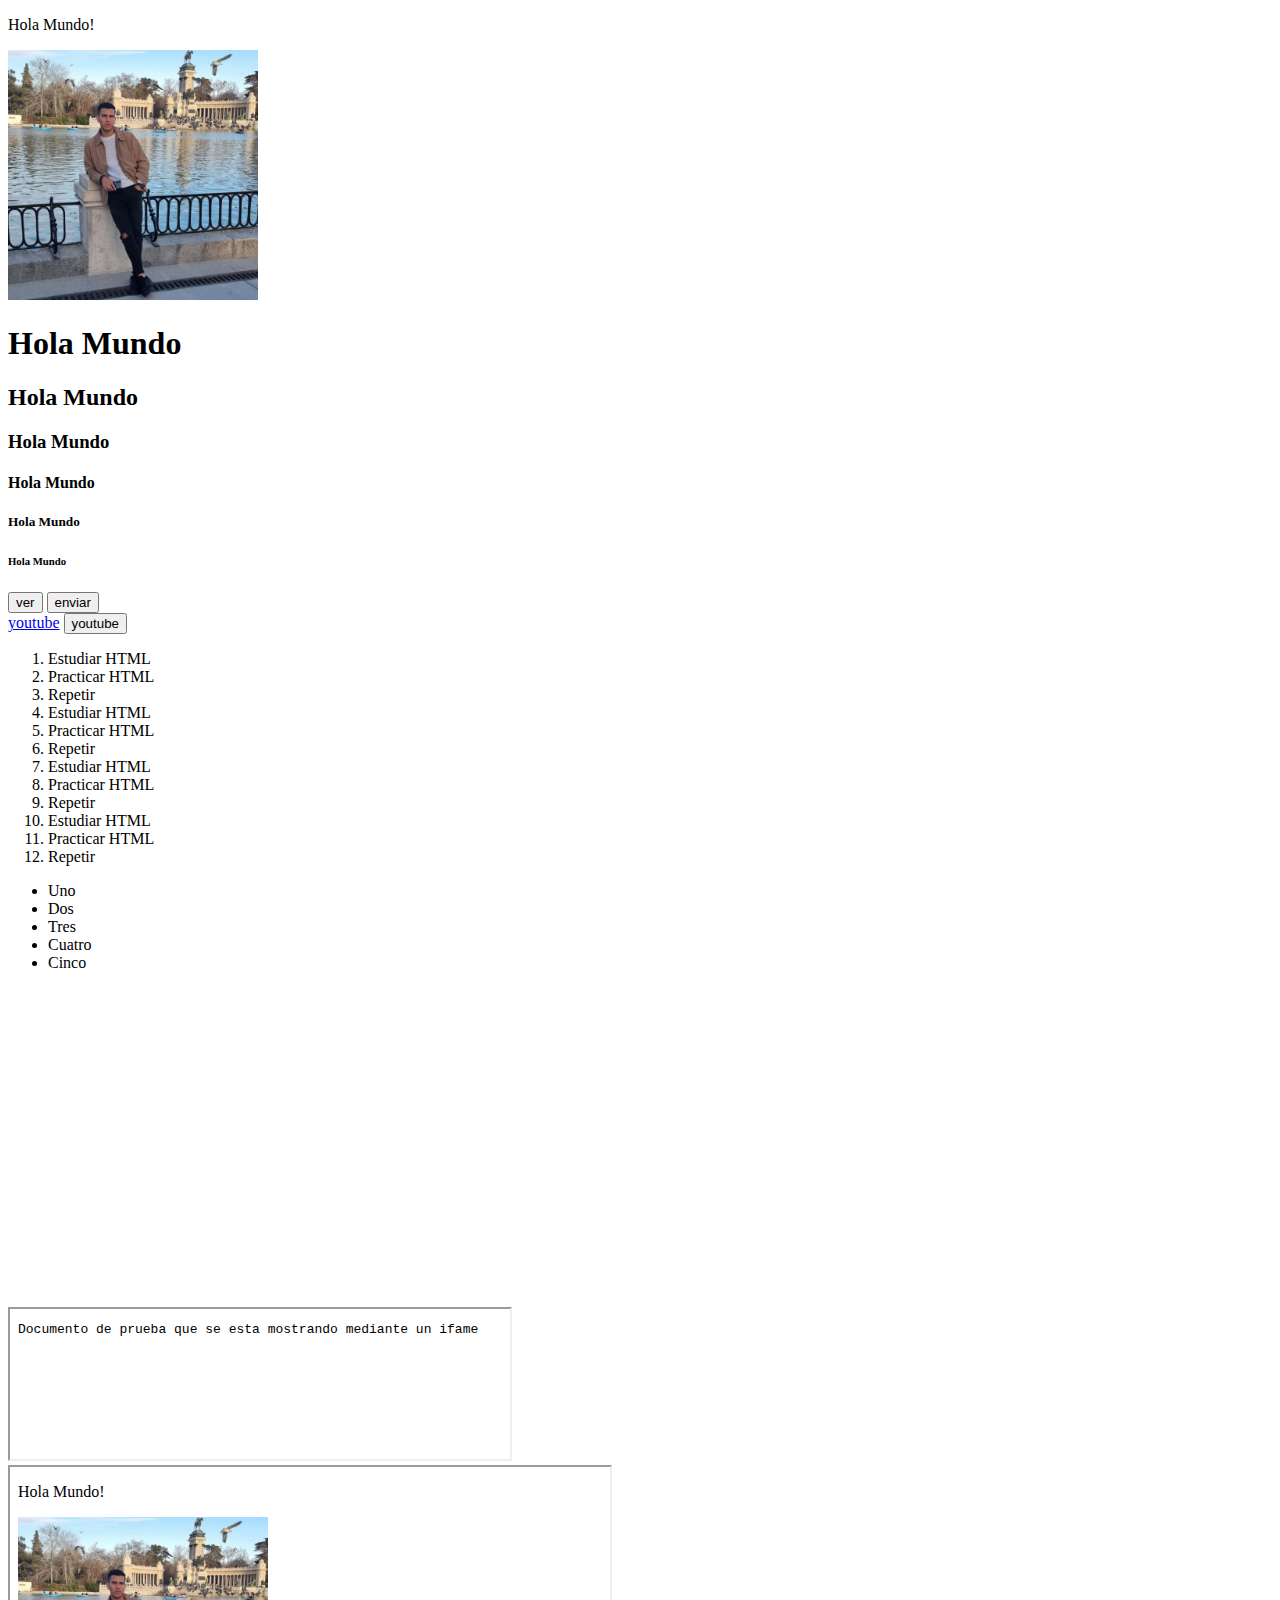
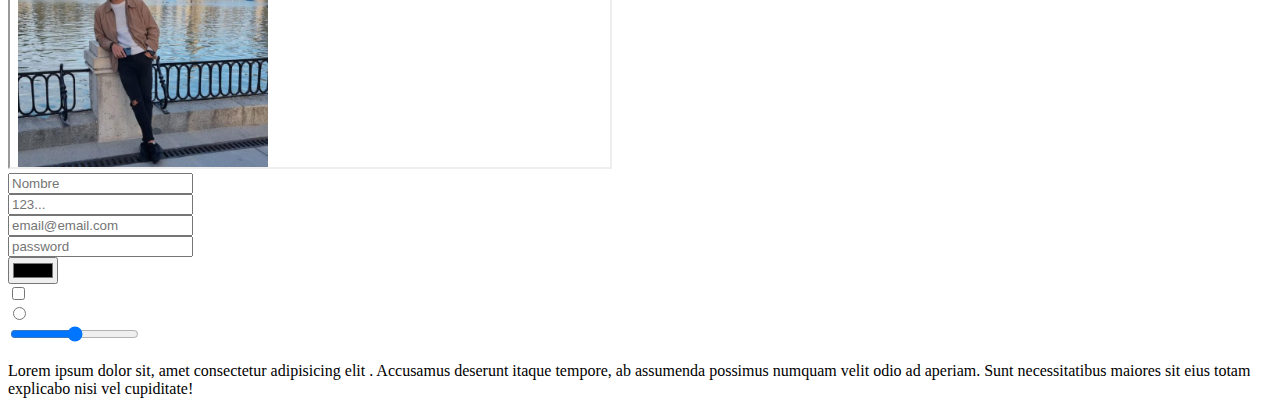
<file: HTML/HTML1/index.html>
<!DOCTYPE html>
    <html lang="en"> 
    <head>
    <meta charset="UTF-8">
    <meta http-equiv="X-UA-Compatible" content="IE=edge">
    <meta name="viewport" content="width=device-width, initial-scale=1.0">
    <title>Aprendiendo HTML</title>
    </head>

<body>
    <p> Hola Mundo! </p>
    <img width="250px" src="./imagenes/foto jb.jpg" alt="imagen mia">

    <!--Titulos-->
<h1>Hola Mundo</h1>
<h2>Hola Mundo</h2>
<h3>Hola Mundo</h3>
<h4>Hola Mundo</h4>
<h5>Hola Mundo</h5>
<h6>Hola Mundo</h6>

    <!--crear botones-->
    <button>ver</button>
    <button>enviar</button>
    <br>
    <!--Ancla-->
    <a href="https://www.youtube.com/">youtube</a>

    <!--Ancla que contiene un Boton-->
    <a href="https://www.youtube.com/" target="_blank">
    <button>youtube</button>
        </a>
    <!--El button debe estar englobado en el ancla para que pueda funsionar--> 

    <!--Listas Orgazizadas-->
    <ol>
        <li>Estudiar HTML</li>
        <li>Practicar HTML</li>
        <li>Repetir</li>
        <li>Estudiar HTML</li>
        <li>Practicar HTML</li>
        <li>Repetir</li>
        <li>Estudiar HTML</li>
        <li>Practicar HTML</li>
        <li>Repetir</li>
        <li>Estudiar HTML</li>
        <li>Practicar HTML</li>
        <li>Repetir</li>
        </ol>


    <!--Listas NO Organizadas-->
    <ul>
        <li>Uno</li>
        <li>Dos</li>
        <li>Tres</li>
        <li>Cuatro</li>
        <li>Cinco</li>
    </ul>

    <!--Iframe--> 
    <iframe width="560" height="315" src="https://www.youtube.com/embed/ZTb1oeTAzOo" title="YouTube video player" frameborder="0" allow="accelerometer; autoplay; clipboard-write; encrypted-media; gyroscope; picture-in-picture; web-share" allowfullscreen></iframe>
    <br>
    <iframe src="Prueba.txt" width="500px"></iframe>
    <br>
    <iframe src="index copy.html"height= "300px" width="600px"></iframe>

    <!--inputs-->
    <br>
    <input type="text" placeholder="Nombre">
    <br>
    <input type="number" placeholder="123...">
    <br>
    <input type="email" placeholder="email@email.com">
    <br>
    <input type="password" placeholder="password">
    <br>
    <input type="color" placeholder="">
    <br>
    <input type="checkbox" placeholder="">
    <br>
    <input type="radio" placeholder="">
    <br>
    <input type="range" placeholder="">
    <br>


    <!--Span-->
    <p>Lorem ipsum dolor sit, amet <span>consectetur adipisicing elit</span> . Accusamus deserunt itaque tempore, ab assumenda possimus numquam velit odio ad aperiam. Sunt necessitatibus maiores sit eius totam explicabo nisi vel cupiditate!</p>
    
    </body>

</html>
</file>
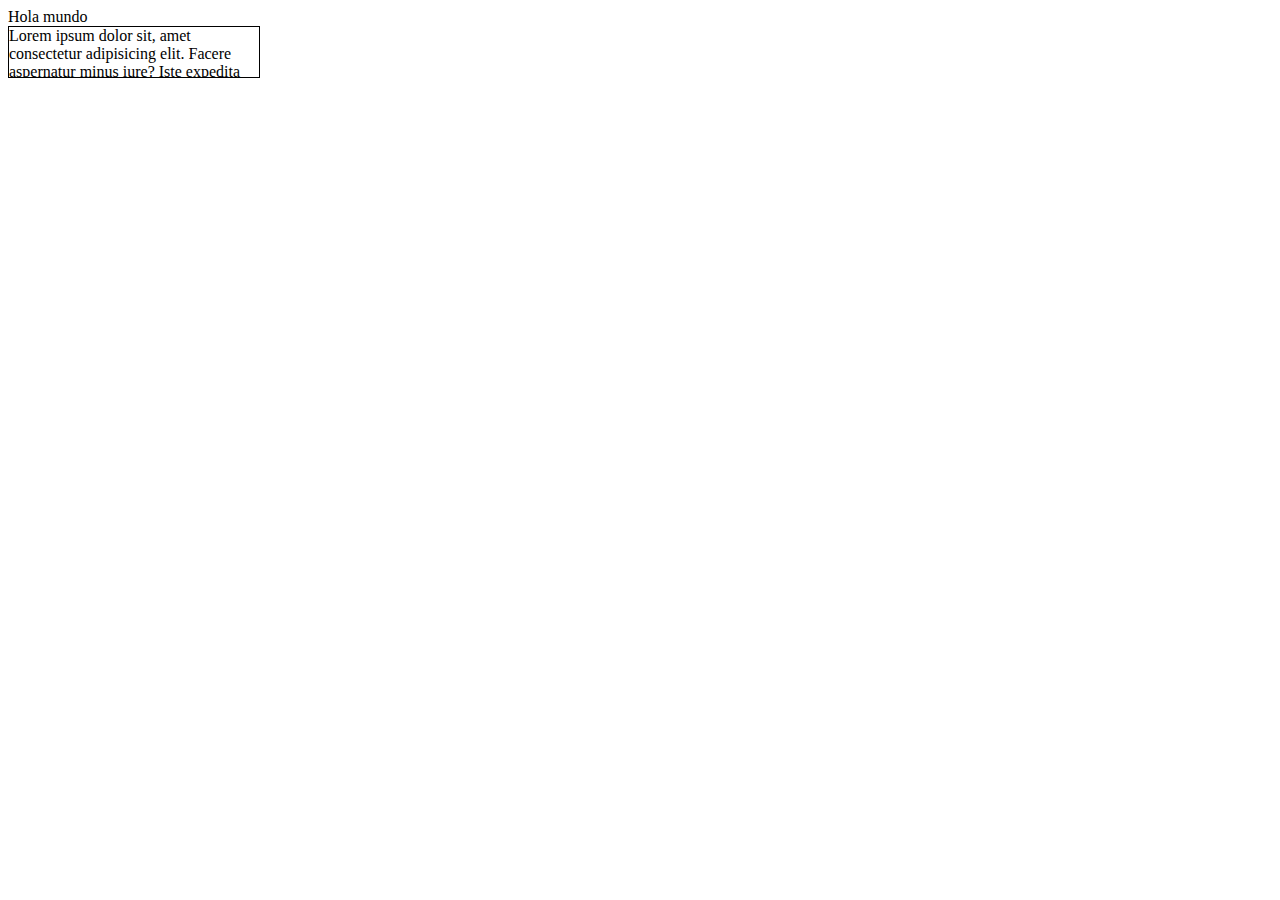
<file: CSS/OverFlow/overflow.html>
<!DOCTYPE html>
<html lang="en">
<head>
    <meta charset="UTF-8">
    <meta http-equiv="X-UA-Compatible" content="IE=edge">
    <meta name="viewport" content="width=device-width, initial-scale=1.0">
    <link rel="stylesheet" href="overflow.css">
    <title>Overflow</title>
</head>
<body>

    <section>
        Hola mundo
    </section>
    <section id="lorem">
        Lorem ipsum dolor sit, amet consectetur adipisicing elit. Facere aspernatur minus iure? Iste expedita explicabo odit a ab unde laborum, aspernatur quaerat temporibus hic at tempora in? Rem, voluptas ipsum.
    </section>
    
</body>
</html>
</file>
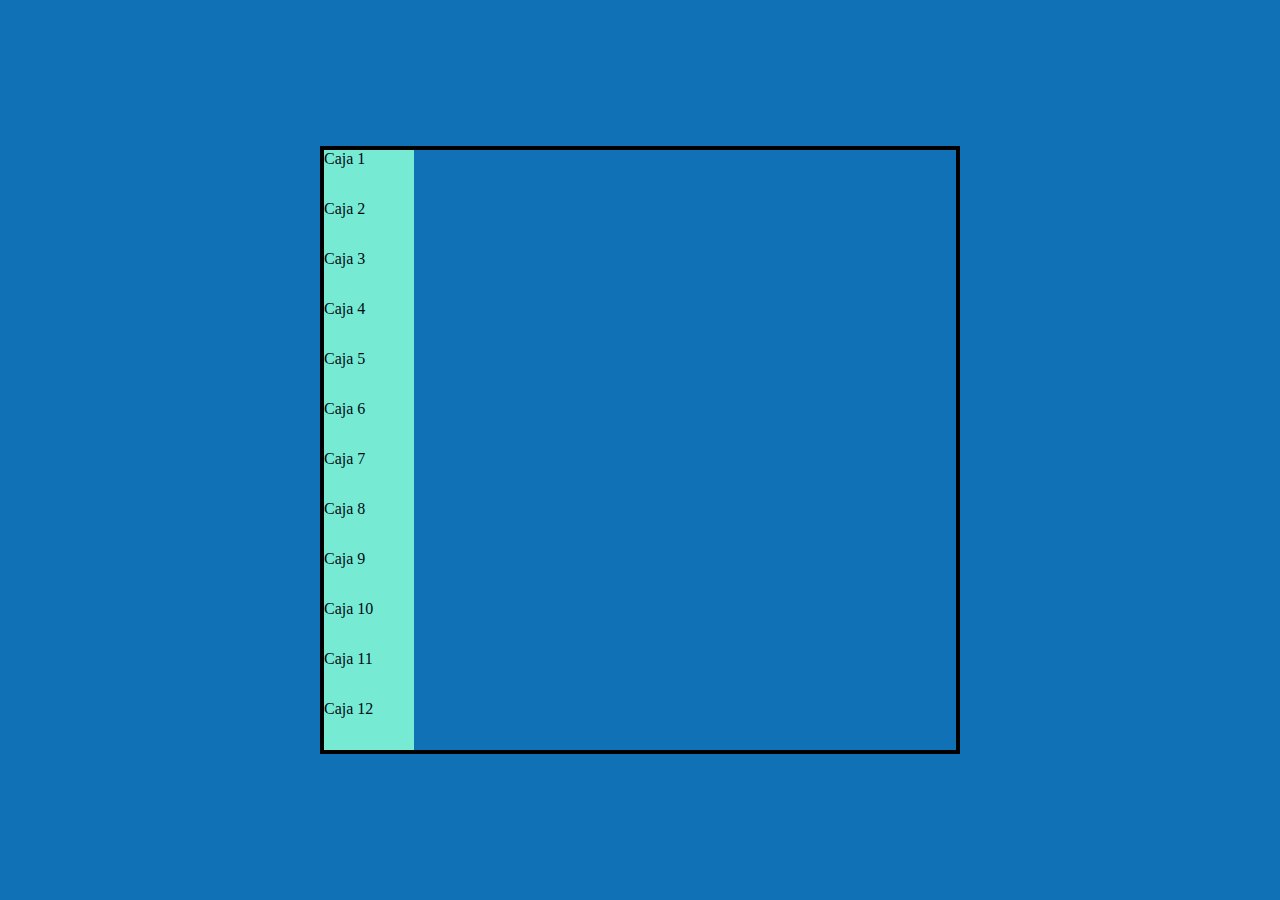
<file: CSS/primeras practicas/index2.HTML>
<!DOCTYPE html>
<html lang="en">
<head>
    <meta charset="UTF-8">
    <meta http-equiv="X-UA-Compatible" content="IE=edge">
    <meta name="viewport" content="width=device-width, initial-scale=1.0">
    <link rel="stylesheet" href="style3.CSS">
    <title>trabajando con cajas</title>
</head>
<body> 

    <main>
        <div id="Caja_1">Caja 1</div>
        <div id="Caja_2">Caja 2</div>
        <div id="Caja_3">Caja 3</div>
        <div id="Caja_4">Caja 4</div>
        <div id="Caja_5">Caja 5</div>
        <div id="Caja_6">Caja 6</div>
        <div id="Caja_7">Caja 7</div>
        <div id="Caja_8">Caja 8</div>
        <div id="Caja_9">Caja 9</div>
        <div id="Caja_10">Caja 10</div>
        <div id="Caja_11">Caja 11</div>
        <div id="Caja_12">Caja 12</div>
        
    </main>
    
</body>
</html>
</file>
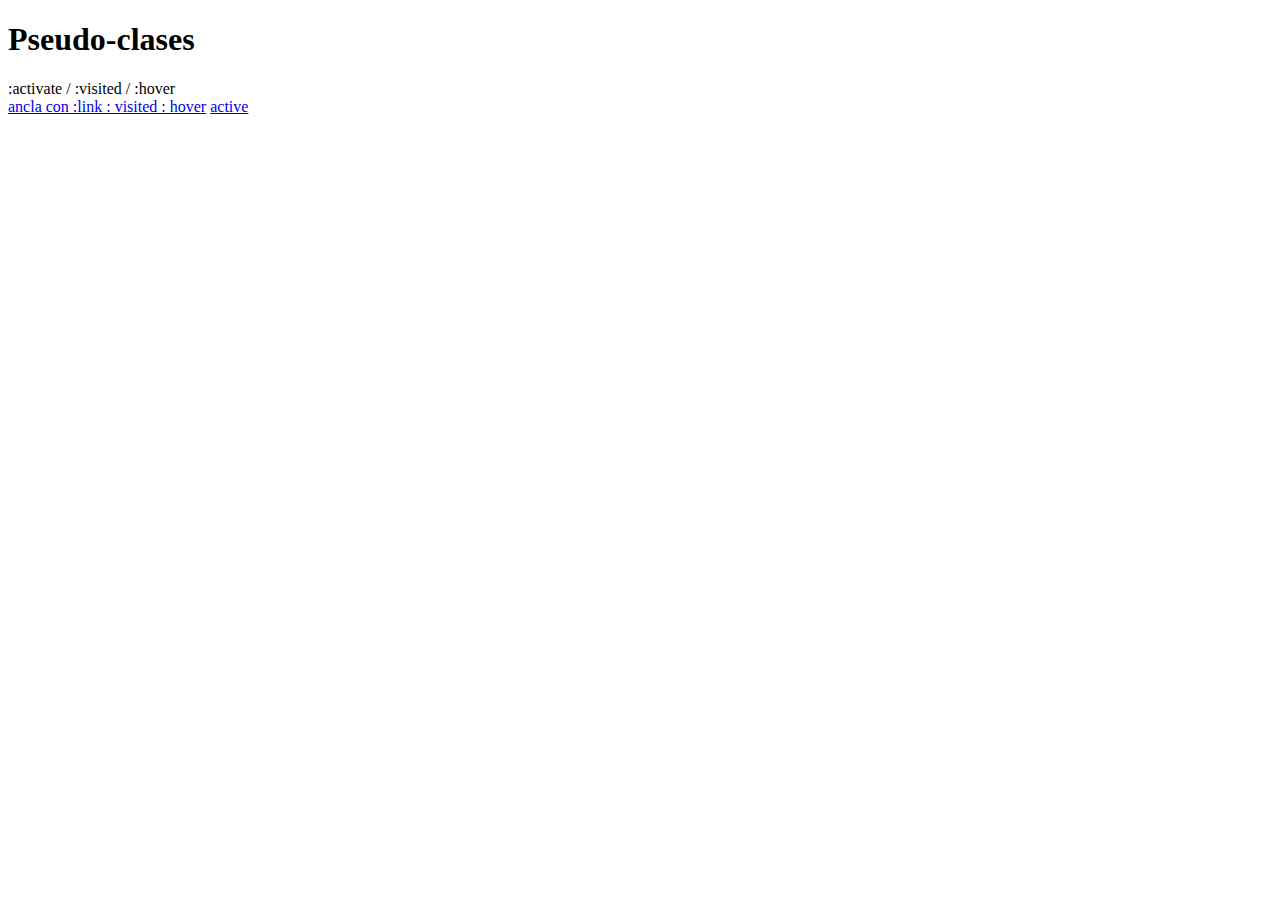
<file: CSS/Pseudo-Clases/pseudo-clases.html>
<!DOCTYPE html>
<html lang="en">
<head>
    <meta charset="UTF-8">
    <meta http-equiv="X-UA-Compatible" content="IE=edge">
    <meta name="viewport" content="width=device-width, initial-scale=1.0">
    <title>Pseudo-clases</title>
</head>
<body>

    <h1>Pseudo-clases</h1>
    <div id="container" >
    <divc class="caja" >
        <label>:activate / :visited / :hover</label>
        <div class="links" >
            <a class="enlace" href="#">ancla con :link : visited : hover</a>
            <a class="enlace" href="htpps:/google.com"></a>
            <a id="ancla" href="htpp:/github.com/Haonter">active</a>
            </div>
        </div>
    </div>
    
</body>
</html>
</file>
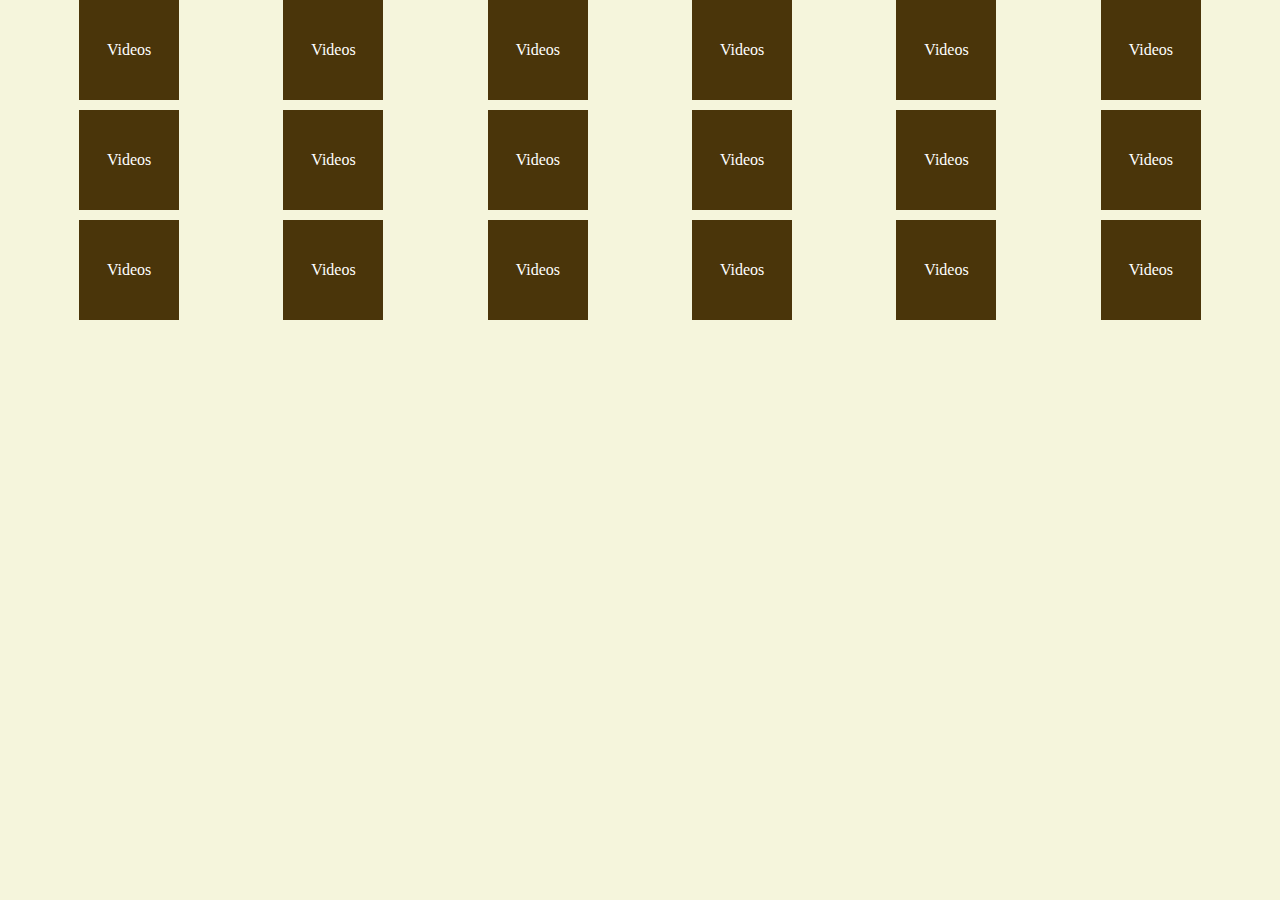
<file: CSS/Responsive.html/responsive.html>
<!DOCTYPE html>
<html lang="en">
<head>
    <meta charset="UTF-8">
    <meta http-equiv="X-UA-Compatible" content="IE=edge">
    <meta name="viewport" content="width=device-width, initial-scale=1.0">
    <link rel="stylesheet" href="responsive.css">
    <title>Responsive CSS</title>
</head>
<body>
    <section>
        <div class="caja1">Videos</div>
        <div class="caja2">Videos</div>
        <div class="caja3">Videos</div>
        <div class="caja4">Videos</div>
        <div class="caja5">Videos</div>
        <div class="caja6">Videos</div>
        <div class="caja7">Videos</div>
        <div class="caja8">Videos</div>
        <div class="caja9">Videos</div>
        <div class="caja10">Videos</div>
        <div class="caja11">Videos</div>
        <div class="caja12">Videos</div>
        <div class="caja13">Videos</div>
        <div class="caja14">Videos</div>
        <div class="caja15">Videos</div>
        <div class="caja16">Videos</div>
        <div class="caja17">Videos</div>
        <div class="caja18">Videos</div>
    </section>
    
</body>
</html>
</file>
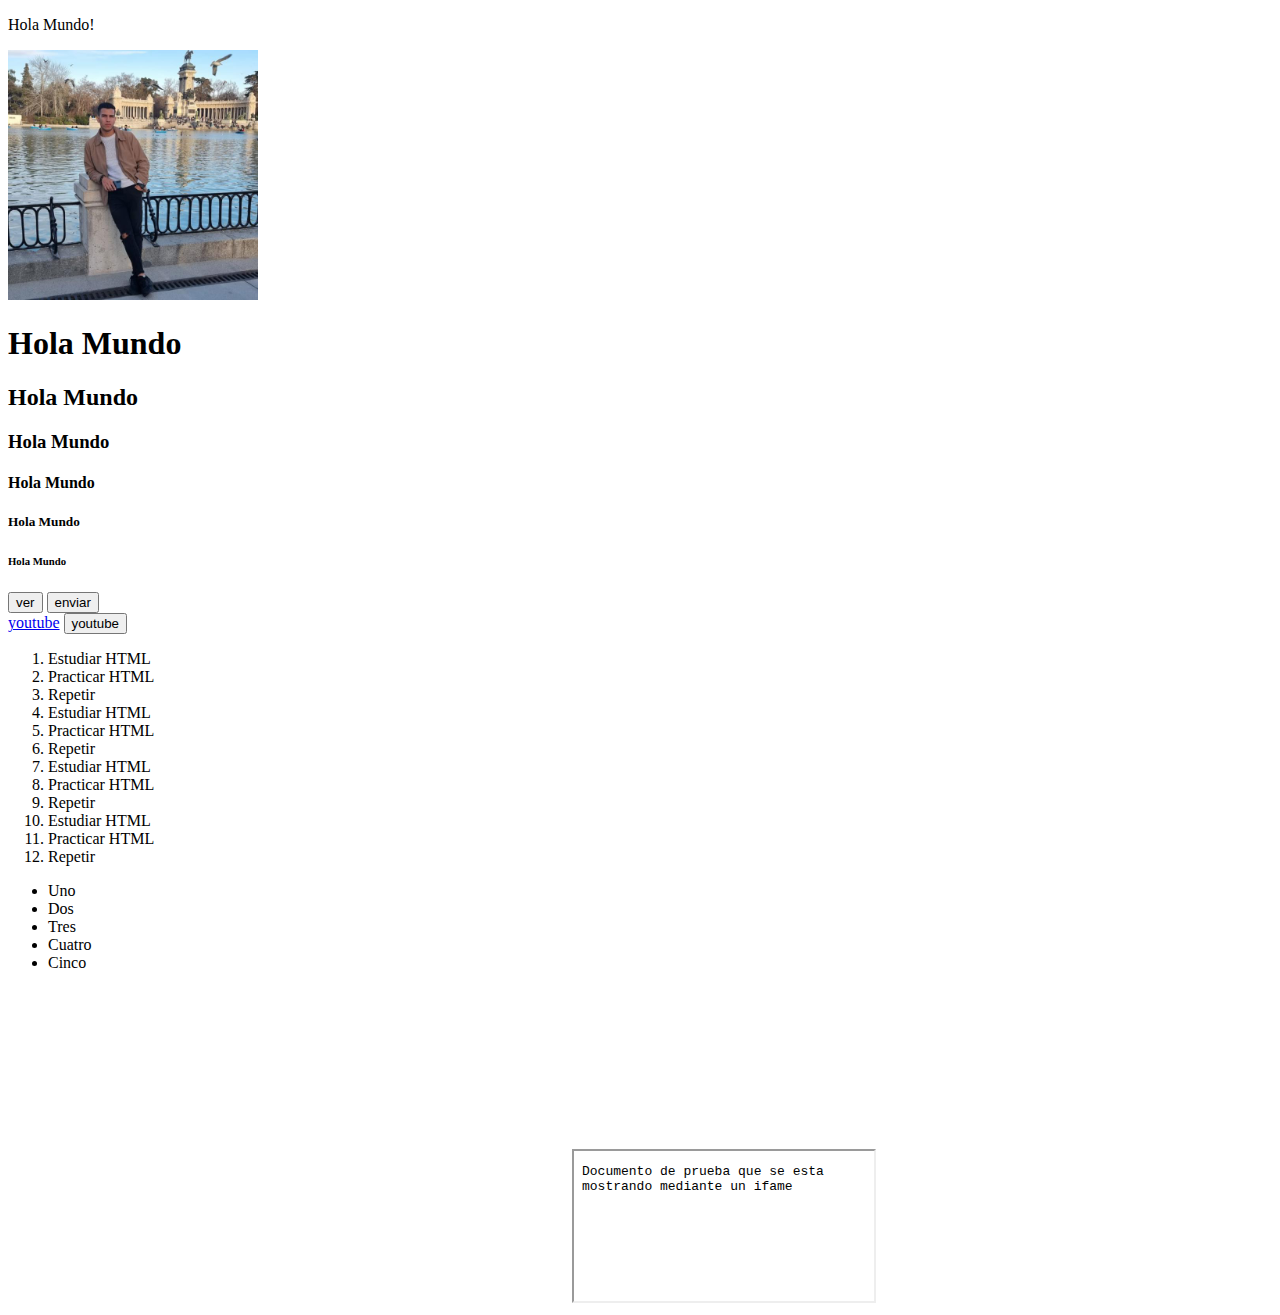
<file: HTML/HTML1/index copy.html>
<!DOCTYPE html>
    <html lang="en"> 
    <head>
    <meta charset="UTF-8">
    <meta http-equiv="X-UA-Compatible" content="IE=edge">
    <meta name="viewport" content="width=device-width, initial-scale=1.0">
    <title>Aprendiendo HTML</title>
    </head>

<body>
    <p> Hola Mundo! </p>
    <img width="250px" src="./imagenes/foto jb.jpg" alt="imagen mia">

    <!--Titulos-->
<h1>Hola Mundo</h1>
<h2>Hola Mundo</h2>
<h3>Hola Mundo</h3>
<h4>Hola Mundo</h4>
<h5>Hola Mundo</h5>
<h6>Hola Mundo</h6>

    <!--crear botones-->
    <button>ver</button>
    <button>enviar</button>


    <br>
    <!--Ancla-->
    <a href="https://www.youtube.com/">youtube</a>

    <!--Ancla que contiene un Boton-->
    <a href="https://www.youtube.com/" target="_blank">
    <button>youtube</button>
        </a>
    <!--El button debe estar englobado en el ancla para que pueda funsionar--> 

    <!--Listas Orgazizadas-->
    <ol>
        <li>Estudiar HTML</li>
        <li>Practicar HTML</li>
        <li>Repetir</li>
        <li>Estudiar HTML</li>
        <li>Practicar HTML</li>
        <li>Repetir</li>
        <li>Estudiar HTML</li>
        <li>Practicar HTML</li>
        <li>Repetir</li>
        <li>Estudiar HTML</li>
        <li>Practicar HTML</li>
        <li>Repetir</li>
        </ol>


    <!--Listas NO Organizadas-->
    <ul>
        <li>Uno</li>
        <li>Dos</li>
        <li>Tres</li>
        <li>Cuatro</li>
        <li>Cinco</li>
    </ul>

    <!--Iframe--> 
    <iframe width="560" height="315" src="https://www.youtube.com/embed/ZTb1oeTAzOo" title="YouTube video player" frameborder="0" allow="accelerometer; autoplay; clipboard-write; encrypted-media; gyroscope; picture-in-picture; web-share" allowfullscreen></iframe>
    <iframe src="Prueba.txt"></iframe>
    




    </body>

</html>
</file>
<file: CSS/OverFlow/overflow.css>
#lorem{
    width: 250px;
    height: 50px;
    border: 1px solid #000;
    overflow: scroll;
    overflow-x: hidden;
}
</file>
<file: CSS/primeras practicas/style3.CSS>
*{
    box-sizing: border-box;
    top: 0px;
    margin: 0px;
}

body{
    background-color: rgb(17, 113, 182);
    display: flex;
    justify-content: center;
    align-items: center;
    height: 100vh;
    width: 100vw;
    }

/*
DISPLAY:
        Flex:convierte el elemento en flexible,ideal para posicionar

        Grid:diseñado para trabajar filas y columnas

        None:oculta el elemento

        Block:es el tipo de display base que cada elemento tiene

        Flex-directions: indica la direccion de un elemento tipo flex(fila,columna,fila inversa,columna inversa)

        Flex-wrap: determina si los elementos flexibles deben romperse y continuar en una nueva linea o no.

        Grid-wrap: detrmina si las filas o columnas de la rejilla pueden romperse y continuar en una nueva linea o no.

        Grid-template-columns: permite establecer las cantidad de columnas y su tamaño en un elemento tipo grid

        Grid-template-rows: permite establecer la cantidad de filas y su tamaño en un elemento tipo grid

        Justify-content: se encarga de trabajar el eje principal de una alineacion(eje horizontal*X* para filas y eje vertical*Y* para columnas)
        -Space-between: separa los elementos lo maximo posible sin dejar espacio con el borde
        -Space-around: separa los elementos lo maximo posible pero dejando un pequeño espacio con los bordes
        -Space-evenly: separa los elementos equitativamente tanto entre si como con el borde

        Aling-items: se encarga de trabajar el eje secundario de una alineacion (eje vertical *Y* para filas y eje horizontal *X* para columnas)
*/


/*main{
color: aliceblue;
display:flex;
justify-content: space-evenly;
align-items: center;
flex-wrap: wrap;
width: 500px;
height: 400px;
background-color: aliceblue;

}*/

main{
    color: rgb(1, 11, 20);
    display: grid;
    width: 50%;
border: 4px black solid;

}

main div{
    background-color: rgb(119, 234, 211);
    height: 50px;
    width: 90px;
}
</file>
<file: CSS/Responsive.html/responsive.css>
*{
    box-sizing: border-box;
    top: 0px;
    margin: 0px;
}

body{
    display: flex;
    flex-direction: column;
    justify-content: center;
    align-items: center;
    width: 100%;
    background-color: beige;
}

section{
    display: grid;
    width: 95%;
    grid-template-columns: repeat(6,1fr);
    place-items: center;
    gap: 10px;
}

div{
    display: flex;
    justify-content: center;
    align-items: center;
    background-color: rgb(74,53,10);
    height: 100px;
    width: 100px;
    color: white;
}
</file>
